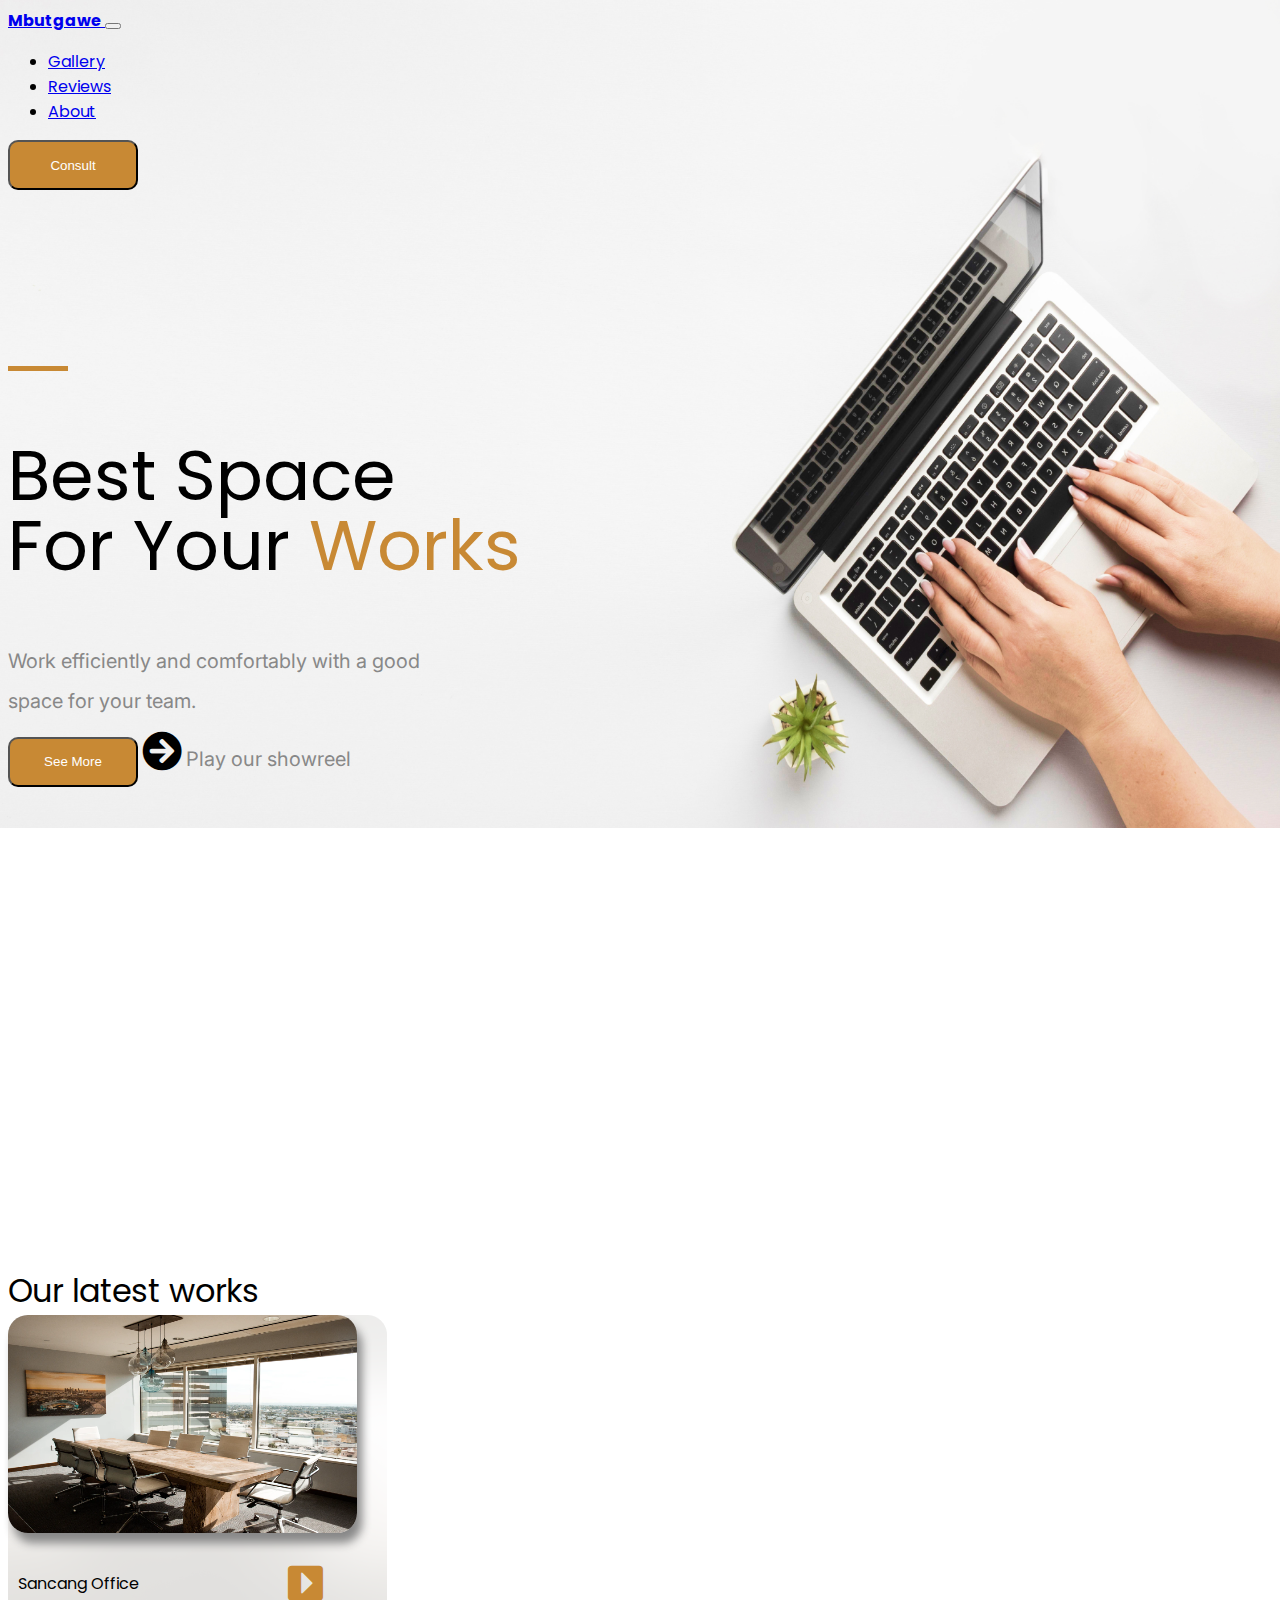
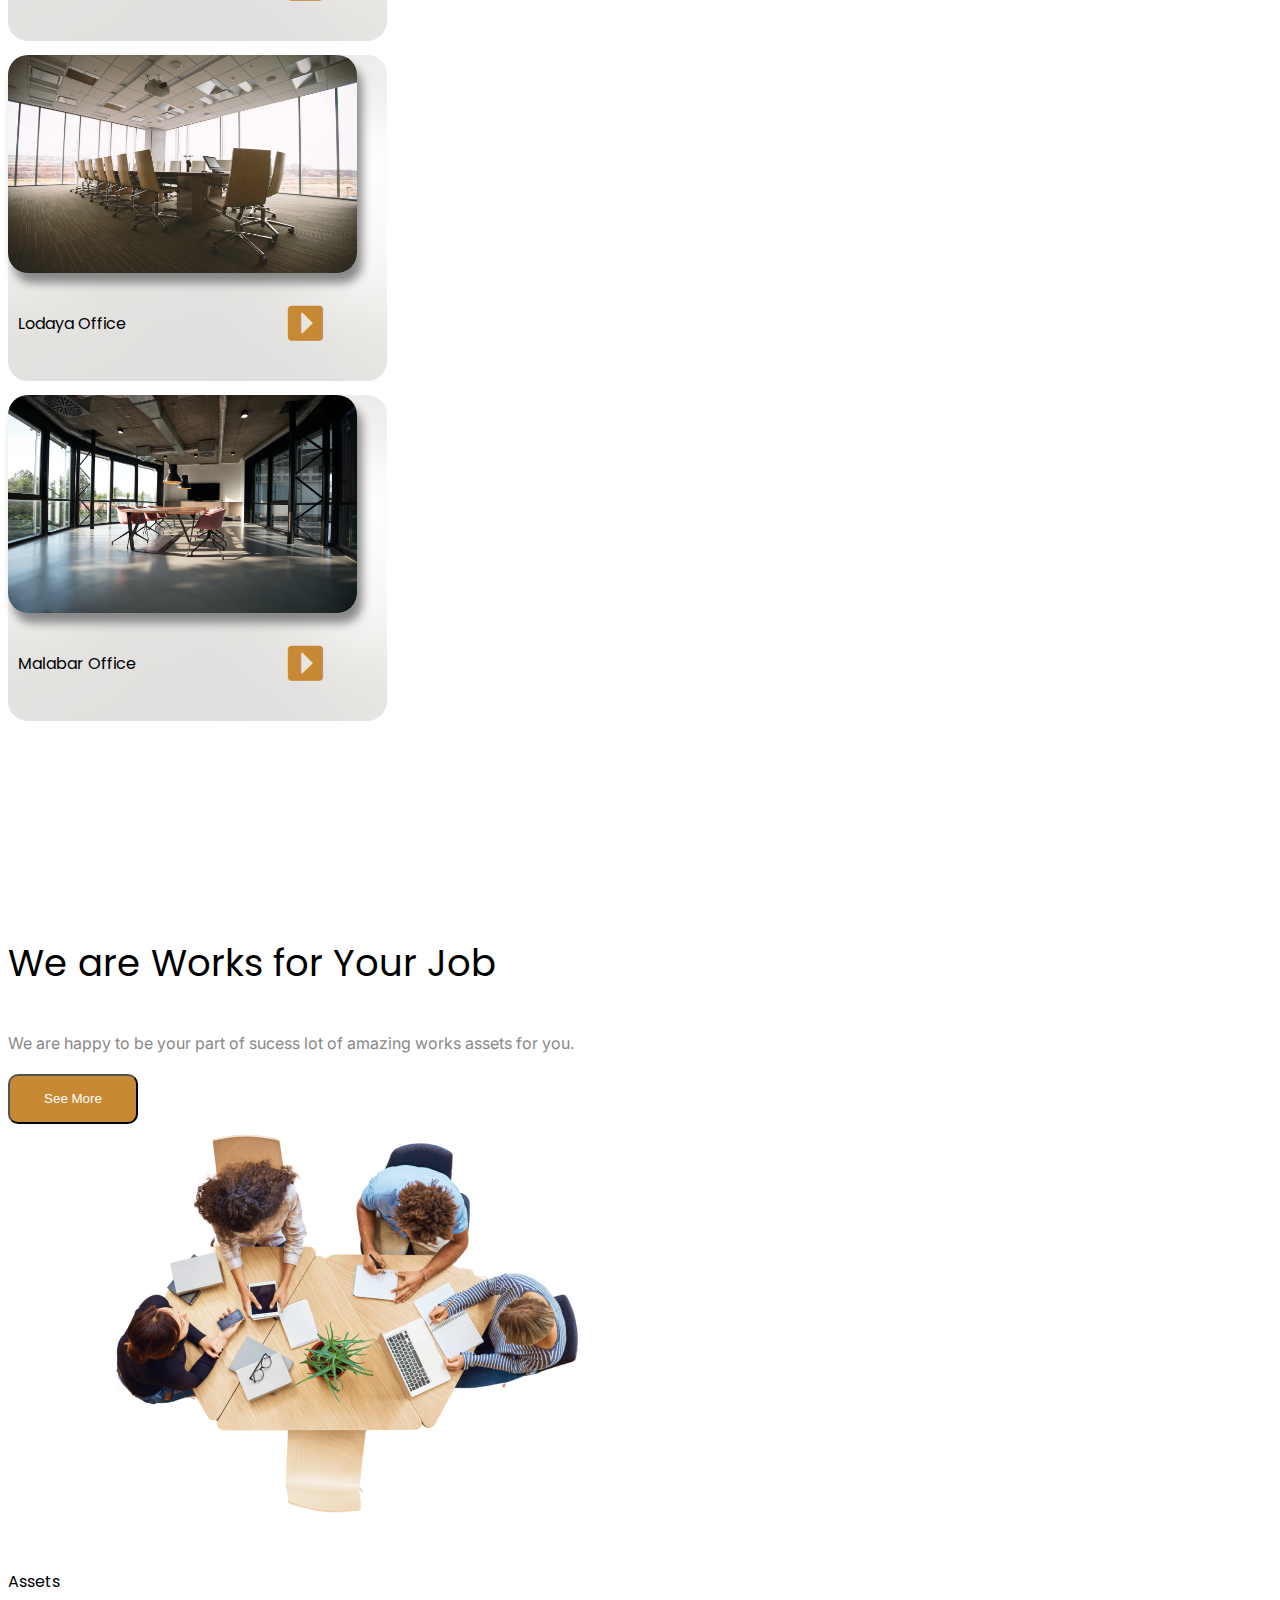
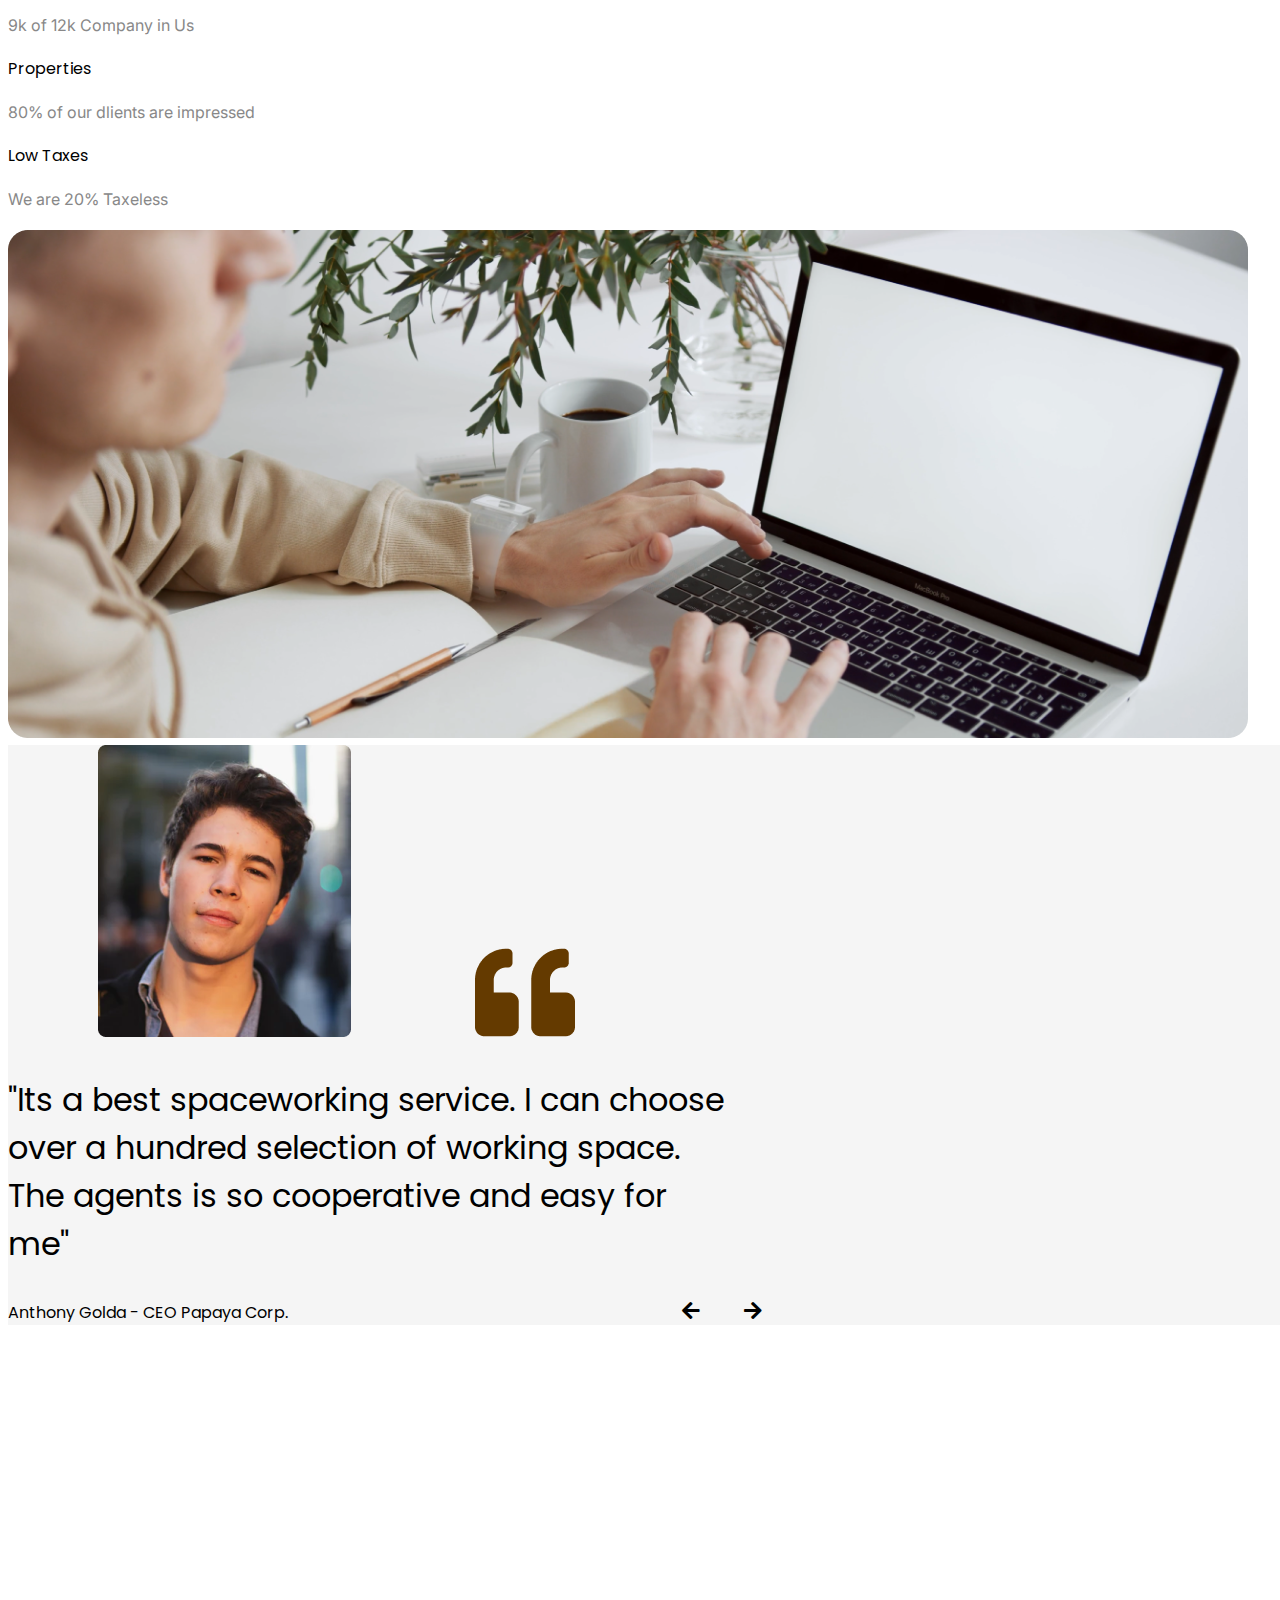
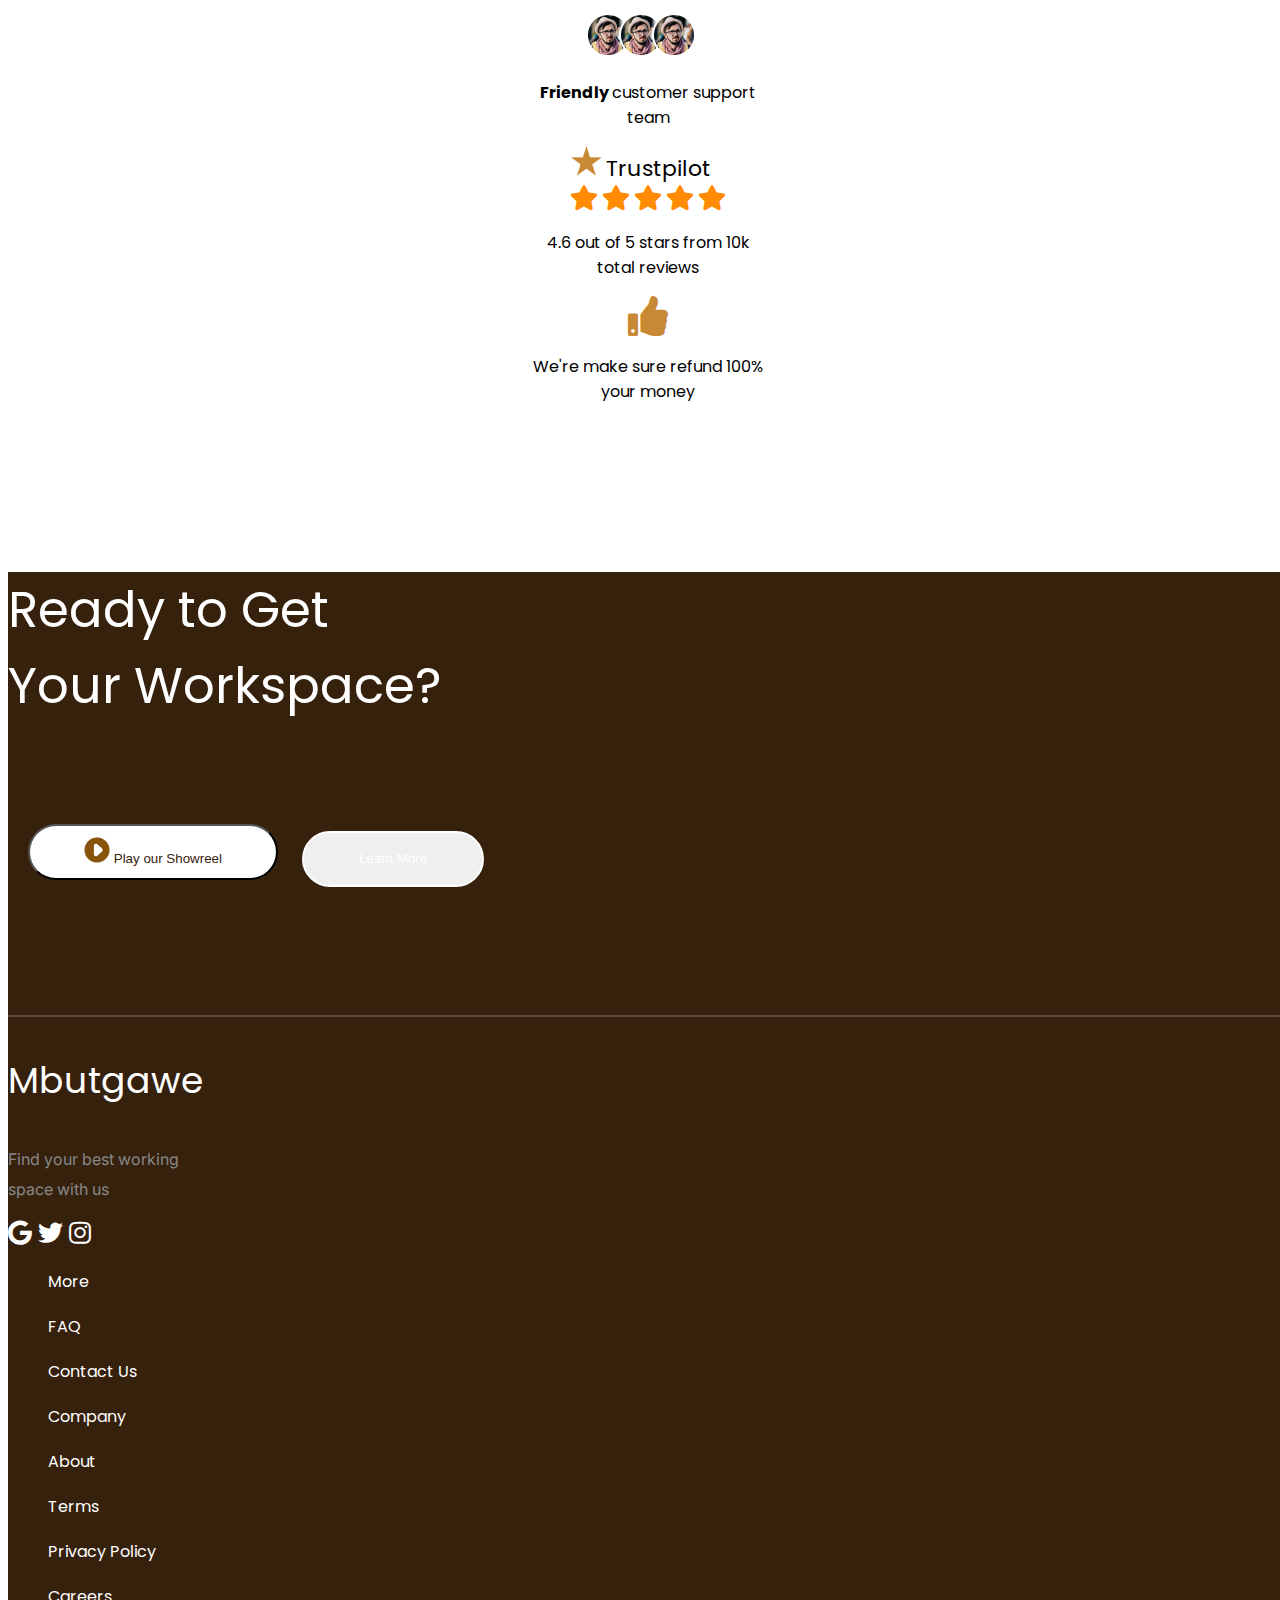
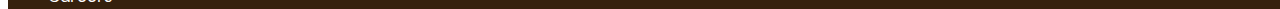
<file: index.html>
<!DOCTYPE html>
<html lang="en">
<head>
    <meta charset="UTF-8">
    <meta name="viewport" content="width=device-width, initial-scale=1.0">
    <link href="https://cdn.jsdelivr.net/npm/bootstrap@5.0.0-beta1/dist/css/bootstrap.min.css" rel="stylesheet" integrity="sha384-giJF6kkoqNQ00vy+HMDP7azOuL0xtbfIcaT9wjKHr8RbDVddVHyTfAAsrekwKmP1" crossorigin="anonymous">
    <link rel="stylesheet" href="https://use.fontawesome.com/releases/v5.6.1/css/all.css" integrity="sha384gfdkjb5BdAXd+lj+gudLWI+BXq4IuLW5IT+brZEZsLFm++aCMlF1V92rMkPaX4PP" crossorigin="anonymous">
    <link rel="stylesheet" href="mbutgawe.css">
    <link rel="preconnect" href="https://fonts.gstatic.com">
<link href="https://fonts.googleapis.com/css2?family=Poppins:wght@600&display=swap" rel="stylesheet">
<link rel="preconnect" href="https://fonts.gstatic.com">
<link href="https://fonts.googleapis.com/css2?family=Inter:wght@500&family=Poppins:wght@600&display=swap" rel="stylesheet">
<title>Mbutgawe</title>
</head>
<body>
    
    <div class="container">
        <img src="img/main-picture.jfif" alt="" class="main-picture">
        
            <nav class="navbar navbar-expand-lg navbar-light py-4">
          <a class="navbar-brand" target="blank" href="index.html"><strong>Mbutgawe</strong> </a>
          <button class="navbar-toggler " type="button" data-bs-toggle="collapse" data-bs-target="#navbarNav" aria-controls="navbarNav" aria-expanded="false" aria-label="Toggle navigation">
            <span class="navbar-toggler-icon"></span>
          </button>
          <div class="collapse navbar-collapse" id="navbarNav">
            <ul class="navbar-nav mx-auto">
              <li class="nav-item">
                <a class="nav-link "  href="#">Gallery</a>
              </li>
              <li class="nav-item">
                <a class="nav-link" href="#">Reviews</a>
              </li>
              <li class="nav-item">
                <a class="nav-link" target="blank" href="mbutgawe-about.html">About</a>
              </li>
            </ul>

            <button type="button " class="btn btn-box ">Consult</button>
          </div>

         
        </nav>
        
        <div class=" header">
            <div class="box mb-3"></div>
        <p class=" ">Best Space <br>
         For Your 
            
       <span style="color:  #C88934;">Works</span>
        
        </p>
        <div class=""> 
            <p class="content"> Work efficiently and comfortably with a good</p> <p class="content"> space for your team.
        </p>
    </div>
        <div class="more mt-5">
        <button class="btn btn-box mb-3" type="button" >See More</button>
        <i class="fas fa-arrow-circle-right ms-4 me-2 "></i>
                   <span class="content "> Play our showreel</span>
        </div>
    </div>


    
<main>
    <div class=" office" >
        <i class="fas fa-suitcase"></i>
        <span 
        style="font-size: 32px;"> Our latest works</span>
        <div class="row " >
            <div class="col-sm-4">
                
              <div class="card" >
                <img src="img/office.png"  class="card-img-top" alt="">
                  
                  <div class="card-body">
                    <img src="img/row1.png" class="card-img-top" alt="...">
                    <p class="card-text  ">Sancang Office</p> 
                    <span><i class="fas fa-caret-square-right "></i></span>
                  </div>
                </div>
                
            </div>
            <div class="col-sm-4">
                
                <div class="card" >
                  <img src="img/office.png"  class="card-img-top" alt="">
                    
                    <div class="card-body">
                      <img src="img/row2.png" class="card-img-top" alt="...">
                      <p class="card-text  ">Lodaya Office</p> 
                      <span><i class="fas fa-caret-square-right "></i></span>
                    </div>
                  </div>
                  
              </div>

              <div class="col-sm-4">
                
                <div class="card" >
                  <img src="img/office.png"  class="card-img-top" alt="">
                    
                    <div class="card-body">
                      <img src="img/row3.png" class="card-img-top" alt="...">
                      <p class="card-text  ">Malabar Office</p> 
                      <span><i class="fas fa-caret-square-right "></i></span>
                    </div>
                  </div>
                  
              </div>

        </div>
     
         

      </div> 


      <div class="row mb-5" style="margin-top: 200px;">
        <div class="col-sm-3">
            <p class="" style="font-size:37px; ">We are Works for Your Job</p>
            <div>
                <p class="content">We are happy to be your part of sucess lot of amazing works assets for you.</p>
            </div> 
            <button class="btn btn-box"  type="button">See More</button> 
        </div>
        <div class="col-sm-6">
            <img src="img/working-picture.png" alt=""></div>
    
        <div class="col-sm-3">
          <div class="row">
              <div class="col-sm mb-3">
                  <p>Assets
              </p>
              <p class="content">9k of 12k Company in Us</p>
            </div>
          </div>
          <div class="row">
            <div class="col-sm mb-3"> 
                <p>Properties
                </p>
                <p class="content">80% of our dlients are impressed</p>
            </div>
        </div>
        <div class="row">
            <div class="col-sm">
                <p>Low Taxes
                </p>
                <p class="content">
                    We are 20% Taxeless
                </p>
            </div>
        </div>
        </div>
    </div>

    <div class="row mb-5">
      <div class="col-sm mt-5">
          <img src="img/video.png" alt="">
      </div>
  </div>





    </main>




    </div>

     <div class="background-box mt-5" >

        <div class="container">
        <div class="card mt-5" >
            <div class="row g-0 anthony">
              <div class="col-md-4">
                <img src="img/anthony.png" alt="...">
                <img src="img/quotes.png" class="quotes" alt="">
              </div>
              <div class="col-md-8">
                <div class="card-body">
                 
                    <p  style=" font-size: 32px;">"Its a best spaceworking service. I can choose <br>  over a hundred   selection of working space. <br> The agents is so cooperative and easy for <br> me"</p>
                    <p class="main-content">Anthony Golda - CEO Papaya Corp. 
                        <span class="arrow">
                        <i class="fas fa-arrow-left "></i>
                         <i class="fas fa-arrow-right"></i>
                        </span>
                    </p>
                </div>
              </div>
            </div>
          </div>
        
        </div>
        <div class="row  avatar  ">
           
            <div class=" col-sm-4 " style="text-align: center;">
                <div class="ms-5">
                <img src="img/Avatar.png" alt="">
                <img src="img/Avatar.png" alt="">
                <img src="img/Avatar.png" alt="">
            </div>
                <p class="mt-4 main-content"  >
                     <strong>Friendly </strong> customer support <br> team
                </p>
            </div>
            <div class="col-sm-4 " style="text-align: center;">
               <img class="mb-3"
               src="img/Path.png" alt="">
            <span class="mb-2"style="font-size:22px">
                Trustpilot
         </span>
         <div class="star">
            <i class="fas fa-star"></i>
            <i class="fas fa-star"></i>
            <i class="fas fa-star"></i>
            <i class="fas fa-star"></i>
            <i class="fas fa-star"></i>
         </div>
         <div>
             <p class="main-content">
                 4.6 out of 5 stars from 10k <br>total reviews
             </p>
         </div>
            </div>


            <div class="col-sm-4 " style="text-align: center;">
                <i class="fas fa-thumbs-up"></i>
                <p class="main-content mt-4" >
                    We're make sure refund 100% <br> your money
                </p>
            </div>

        </div>
        <footer>
            <div class="footer-box">
            <div class="container">
<div class="row  ">
    <div class="col-sm-6 footer-header mt-5">
        <p class="">
            Ready to Get <br> Your Workspace?
        </p>
    </div>
    <div class="col-sm-6 mt-5">
        <div class="footer-btn">
        <button type="button" class="btn btn-1 "><img src="img/Vector.png" alt="">    Play our Showreel</button>
        <button type="button" class="btn btn-2">Learn More</button>
    </div>
    </div>

</div>
<div class="footer-hr"></div>

<div class="row">
    <div class="col-sm-8  ">
<p class="logo-header">Mbutgawe</p>
<p class="content footer-content mt-5">Find your best working <br>space with us</p>

<div class="social-media mt-3">
    <i class="fab fa-google"></i>
    <i class="fab fa-twitter"></i>
    <i class="fab fa-instagram"></i>
    
</div>
    </div>
    <div class="col-sm-2">
        
        <ul class="list ">
            <li>More</li>
            <li >FAQ</li>
            <li>Contact Us</li>
        </ul>
    
 
        
   
    </div>
    <div class="col-sm-2">
        <ul class="list">
            <li>Company</li>
            <li >About</li>
            <li>Terms</li>
            <li>Privacy Policy</li>
            <li>Careers</li>
        </ul>
    </div>
</div>

            </div>
         </div>
                
</footer>
</div>


    






       
      







    <script src="https://cdn.jsdelivr.net/npm/bootstrap@5.0.0-beta1/dist/js/bootstrap.bundle.min.js" integrity="sha384-ygbV9kiqUc6oa4msXn9868pTtWMgiQaeYH7/t7LECLbyPA2x65Kgf80OJFdroafW" crossorigin="anonymous"></script>
    <script src="https://cdn.jsdelivr.net/npm/@popperjs/core@2.5.4/dist/umd/popper.min.js" integrity="sha384-q2kxQ16AaE6UbzuKqyBE9/u/KzioAlnx2maXQHiDX9d4/zp8Ok3f+M7DPm+Ib6IU" crossorigin="anonymous"></script>
<script src="https://cdn.jsdelivr.net/npm/bootstrap@5.0.0-beta1/dist/js/bootstrap.min.js" integrity="sha384-pQQkAEnwaBkjpqZ8RU1fF1AKtTcHJwFl3pblpTlHXybJjHpMYo79HY3hIi4NKxyj" crossorigin="anonymous"></script>
</body>
</html>
</file>
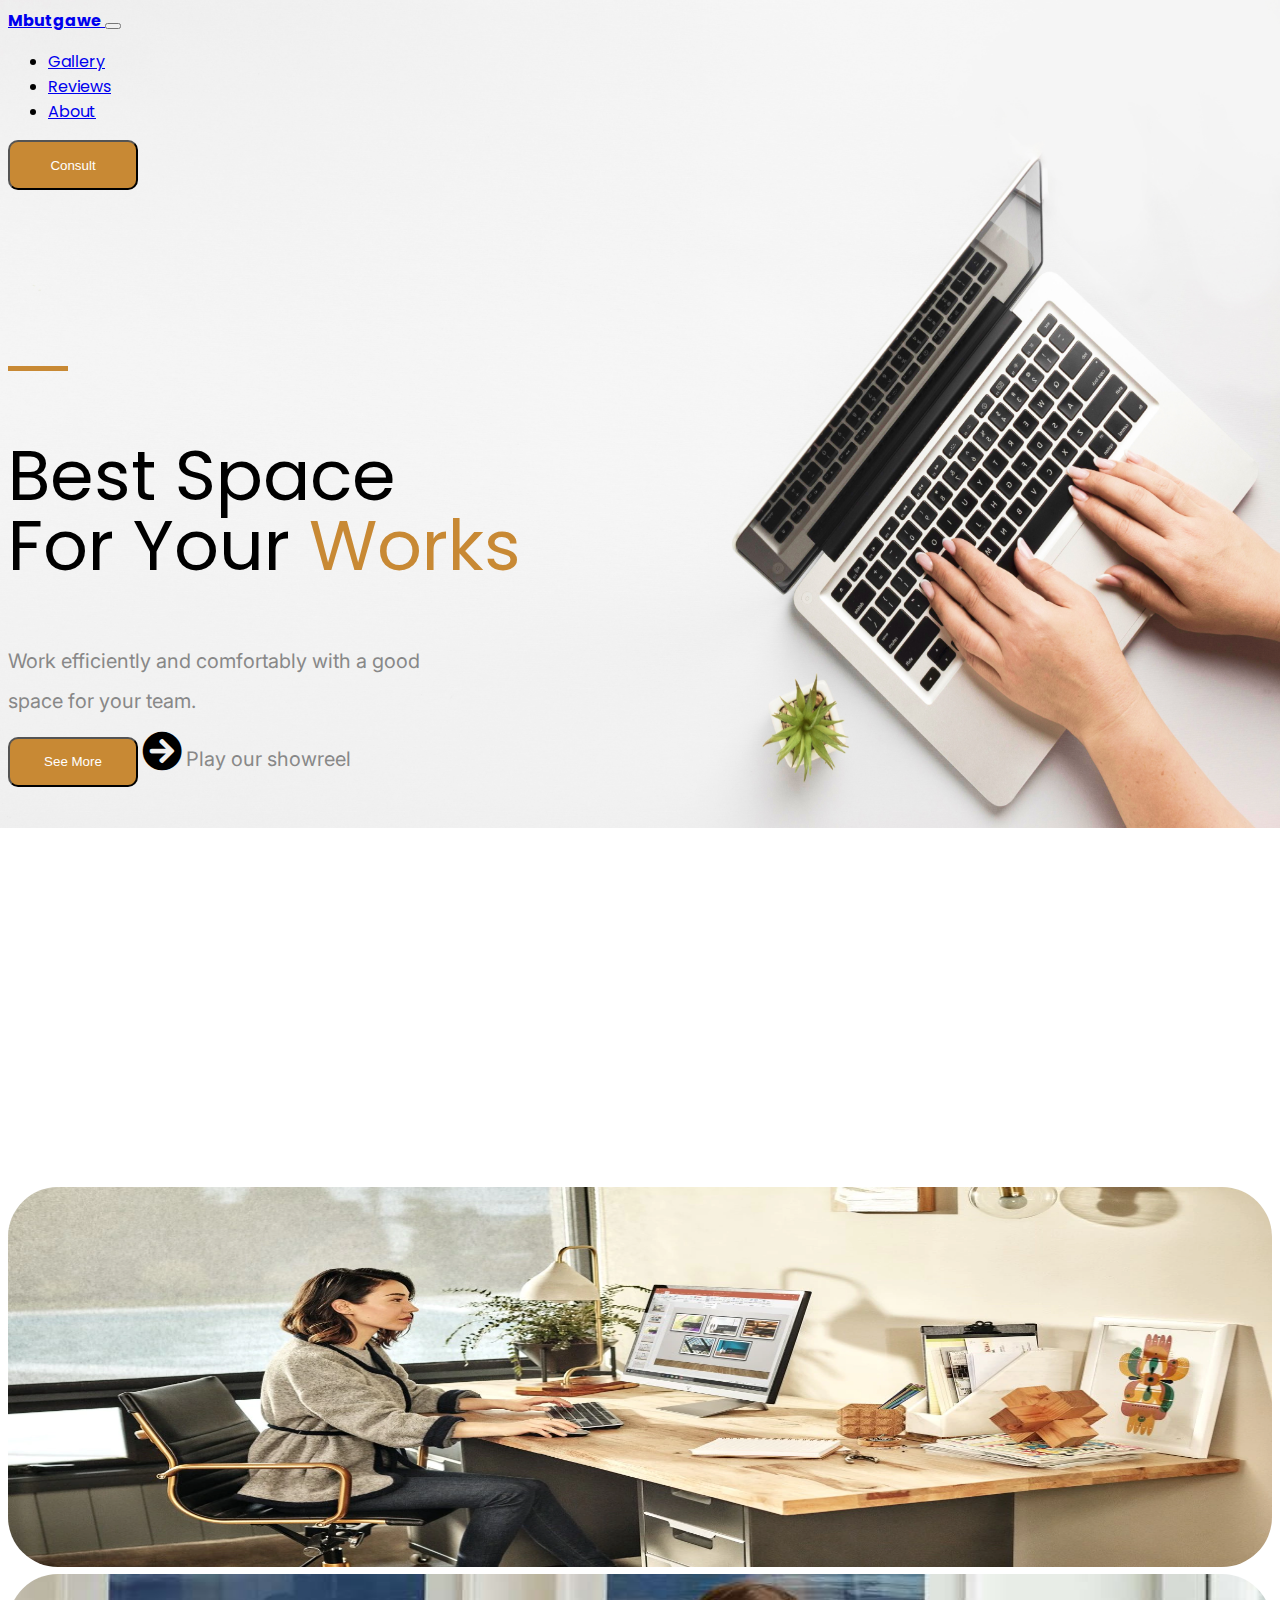
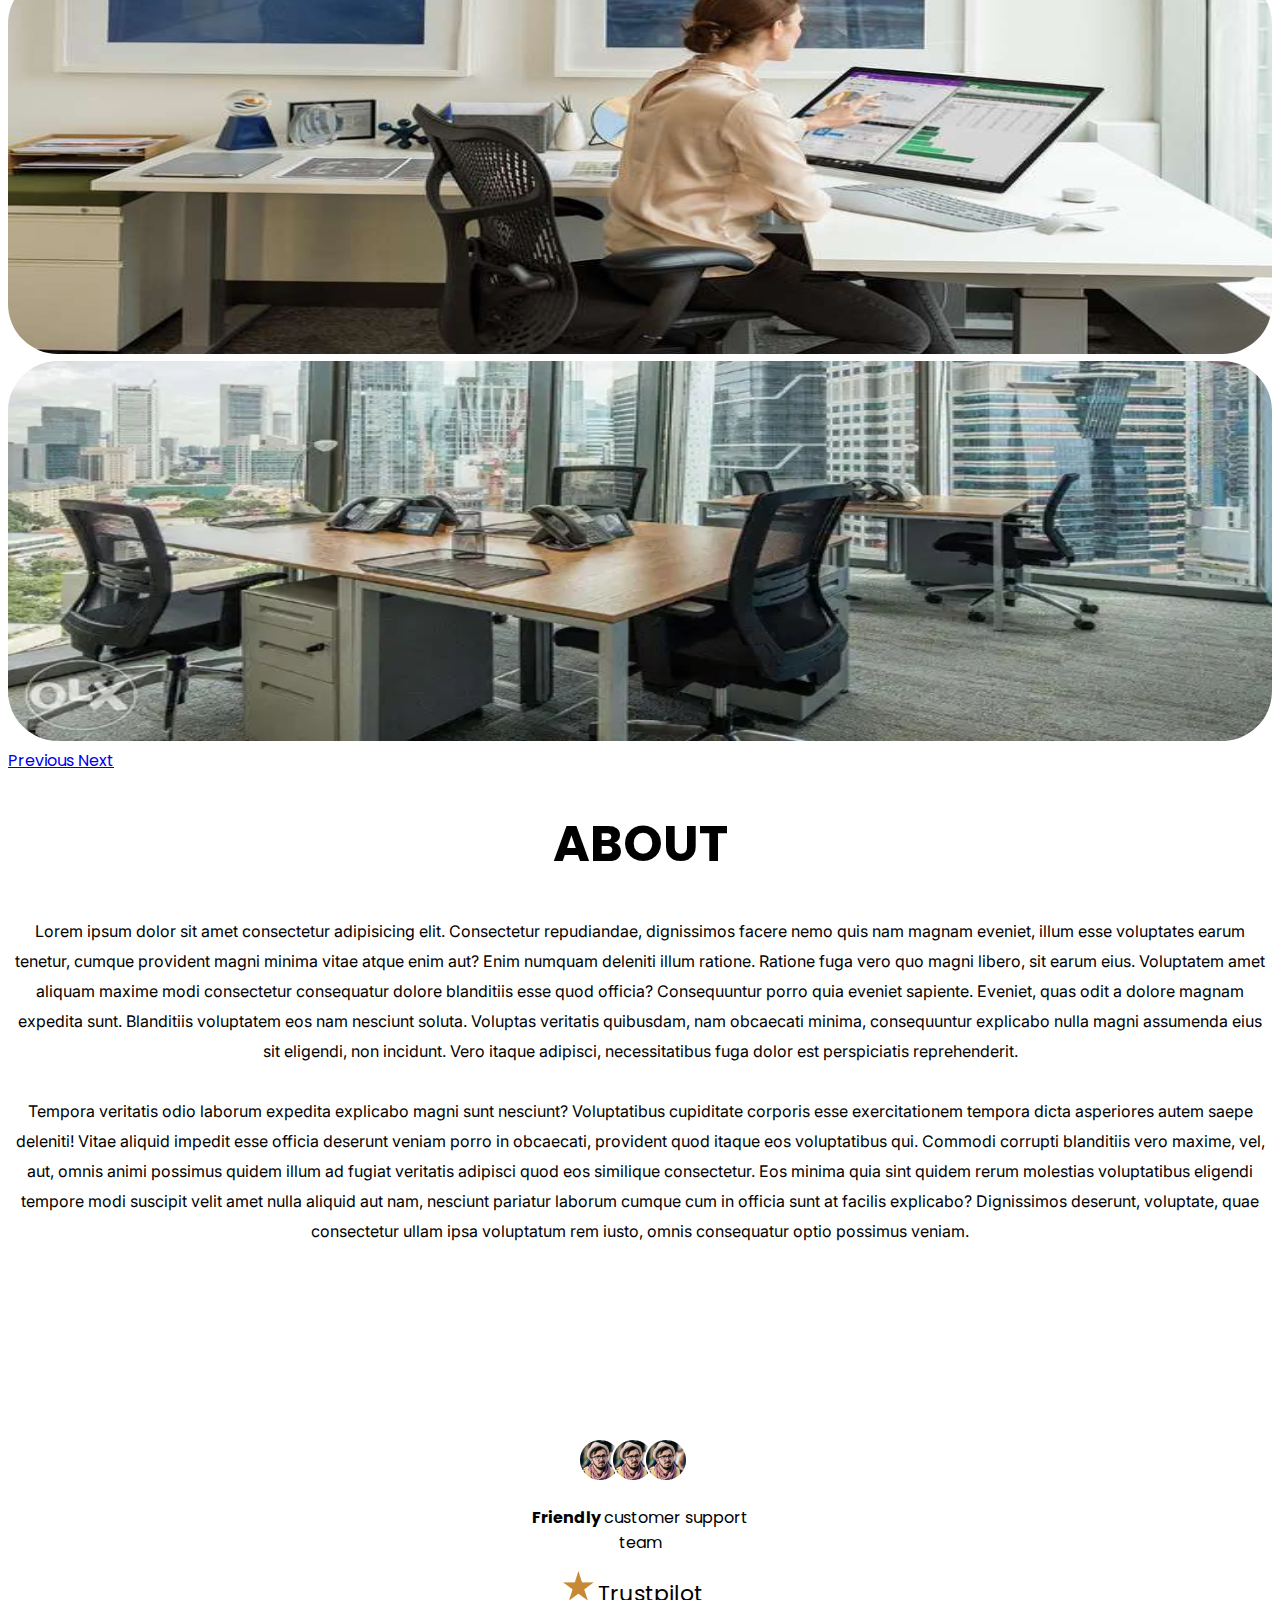
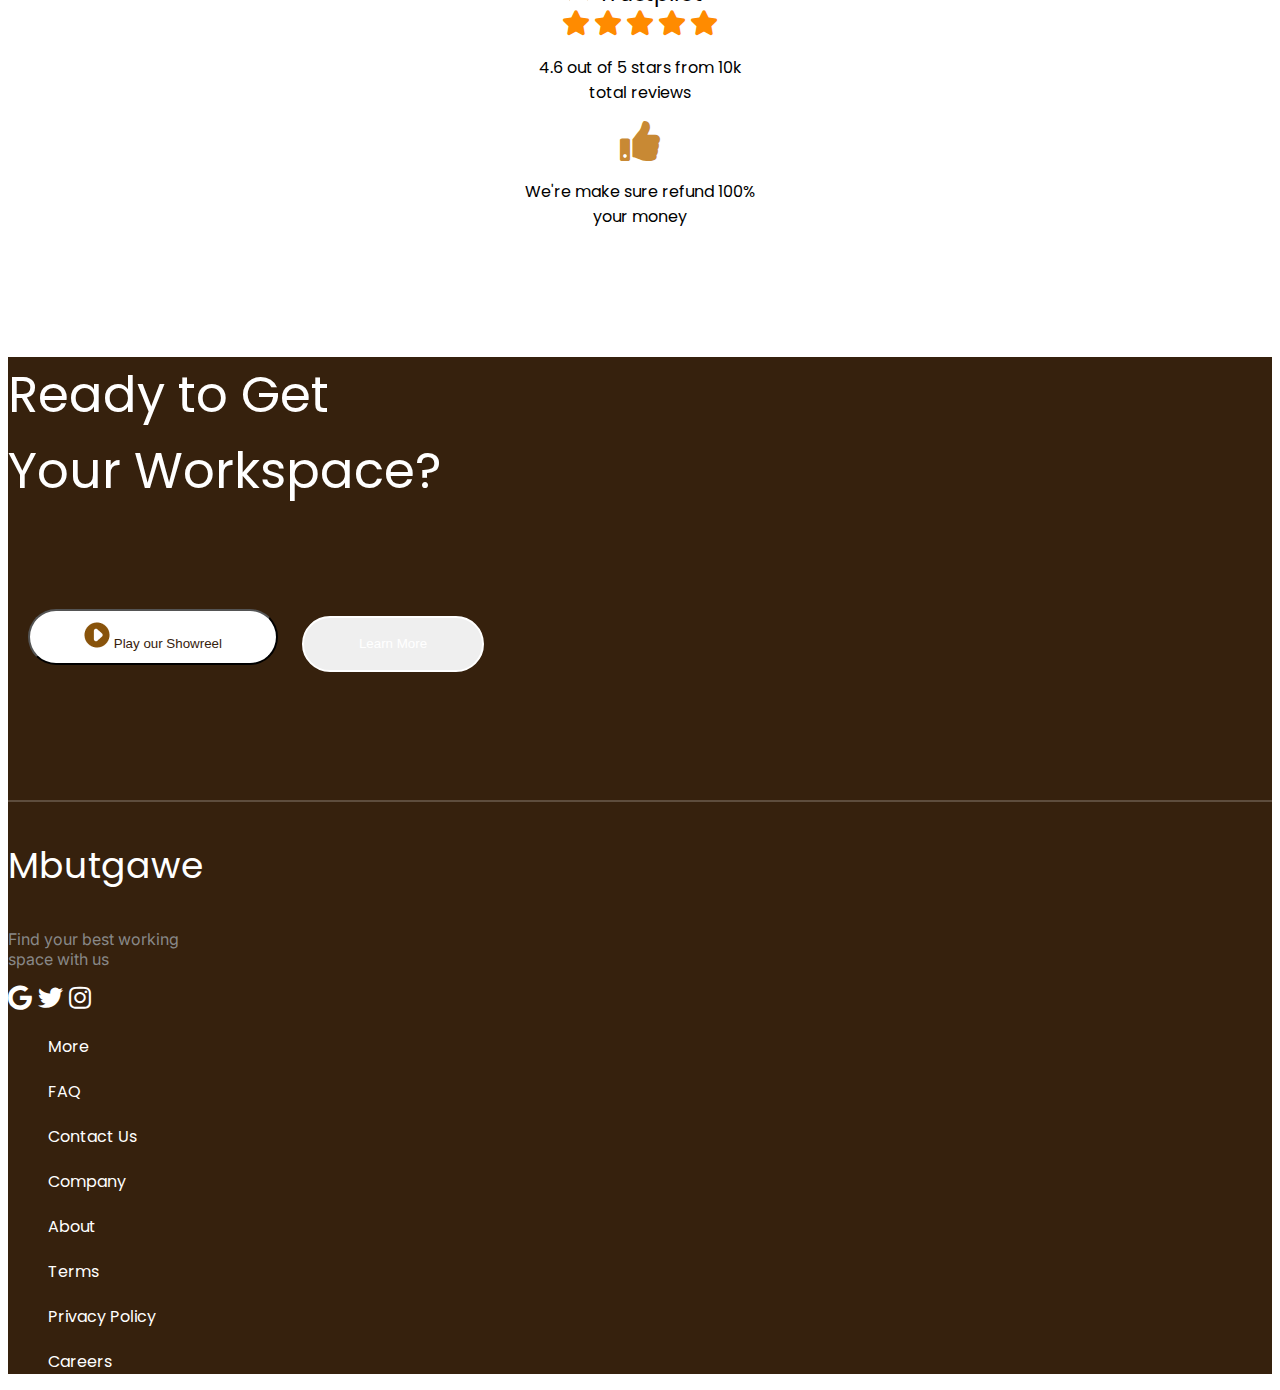
<file: mbutgawe-about.html>
<!DOCTYPE html>
<html lang="en">
<head>
    <meta charset="UTF-8">
    <meta name="viewport" content="width=device-width, initial-scale=1.0">
    <link href="https://cdn.jsdelivr.net/npm/bootstrap@5.0.0-beta1/dist/css/bootstrap.min.css" rel="stylesheet" integrity="sha384-giJF6kkoqNQ00vy+HMDP7azOuL0xtbfIcaT9wjKHr8RbDVddVHyTfAAsrekwKmP1" crossorigin="anonymous">
    <link rel="stylesheet" href="https://use.fontawesome.com/releases/v5.6.1/css/all.css" integrity="sha384gfdkjb5BdAXd+lj+gudLWI+BXq4IuLW5IT+brZEZsLFm++aCMlF1V92rMkPaX4PP" crossorigin="anonymous">
    <link rel="stylesheet" href="mbutgawe-about.css">
    <link rel="preconnect" href="https://fonts.gstatic.com">
<link href="https://fonts.googleapis.com/css2?family=Poppins:wght@600&display=swap" rel="stylesheet">
<link rel="preconnect" href="https://fonts.gstatic.com">
<link href="https://fonts.googleapis.com/css2?family=Inter:wght@500&family=Poppins:wght@600&display=swap" rel="stylesheet">
<title>Mbutgawe</title>
</head>
<body>

<div class="container">
    <img src="img/main-picture.jfif" alt="" class="main-picture">
        
    <nav class="navbar navbar-expand-lg navbar-light py-4">
  <a class="navbar-brand" target="blank" href="index.html"><strong>Mbutgawe</strong> </a>
  <button class="navbar-toggler " type="button" data-bs-toggle="collapse" data-bs-target="#navbarNav" aria-controls="navbarNav" aria-expanded="false" aria-label="Toggle navigation">
    <span class="navbar-toggler-icon"></span>
  </button>
  <div class="collapse navbar-collapse" id="navbarNav">
    <ul class="navbar-nav mx-auto">
      <li class="nav-item">
        <a class="nav-link "  href="#">Gallery</a>
      </li>
      <li class="nav-item">
        <a class="nav-link" href="#">Reviews</a>
      </li>
      <li class="nav-item">
        <a class="nav-link" target="blank" href="mbutgawe-about.html">About</a>
      </li>
    </ul>

    <button type="button " class="btn btn-box ">Consult</button>
  </div>

 
</nav>

<div class=" header">
    <div class="box mb-3"></div>
<p class=" ">Best Space <br>
 For Your 
    
<span style="color:  #C88934;">Works</span>

</p>
<div class=""> 
    <p class="content"> Work efficiently and comfortably with a good</p> <p class="content"> space for your team.
</p>
</div>
<div class="more mt-5">
<button class="btn btn-box mb-3" type="button" >See More</button>
<i class="fas fa-arrow-circle-right ms-4 me-2 "></i>
           <span class="content "> Play our showreel</span>
</div>
</div>

<main>
  
       
       <div class="row slide-about">
           <div class="col-sm">
            <div class="card">
                <div id="carouselExampleControls" class="carousel slide" data-bs-ride="carousel">
                    <div class="carousel-inner">
                      <div class="carousel-item active">
                        <img src="img/RE2n6Rw.webp" class="d-block w-100" alt="...">
                      </div>
                      <div class="carousel-item">
                        <img src="img/RE4q3JG.jfif" class="d-block w-100" alt="...">
                      </div>
                      <div class="carousel-item">
                        <img src="img/_3_.webp" class="d-block w-100" alt="...">
                      </div>
                    </div>
                    <a class="carousel-control-prev" href="#carouselExampleControls" role="button" data-bs-slide="prev">
                      <span class="carousel-control-prev-icon" aria-hidden="true"></span>
                      <span class="visually-hidden">Previous</span>
                    </a>
                    <a class="carousel-control-next" href="#carouselExampleControls" role="button" data-bs-slide="next">
                      <span class="carousel-control-next-icon" aria-hidden="true"></span>
                      <span class="visually-hidden">Next</span>
                    </a>
                  </div>
               
              </div>

           
        </div>
        
           
        
        
       </div>

       <div class="header-about">
        <h1 class=" mt-5 mb-3">ABOUT</h1>
        <div class="content-text">
               <p>Lorem ipsum dolor sit amet consectetur adipisicing elit. Consectetur repudiandae, dignissimos facere nemo quis nam magnam eveniet, illum esse voluptates earum tenetur, cumque provident magni minima vitae atque enim aut? Enim numquam deleniti illum ratione. Ratione fuga vero quo magni libero, sit earum eius. Voluptatem amet aliquam maxime modi consectetur consequatur dolore blanditiis esse quod officia? Consequuntur porro quia eveniet sapiente. Eveniet, quas odit a dolore magnam expedita sunt. Blanditiis voluptatem eos nam nesciunt soluta. Voluptas veritatis quibusdam, nam obcaecati minima, consequuntur explicabo nulla magni assumenda eius sit eligendi, non incidunt. Vero itaque adipisci, necessitatibus fuga dolor est perspiciatis reprehenderit.<br> <br>Tempora veritatis odio laborum expedita explicabo magni sunt nesciunt?  Voluptatibus cupiditate corporis esse exercitationem tempora dicta asperiores autem saepe deleniti! Vitae aliquid impedit esse officia deserunt veniam porro in obcaecati, provident quod itaque eos voluptatibus qui. Commodi corrupti blanditiis vero maxime, vel, aut, omnis animi possimus quidem illum ad fugiat veritatis adipisci quod eos similique consectetur. Eos minima quia sint quidem rerum molestias voluptatibus eligendi tempore modi suscipit velit amet nulla aliquid aut nam, nesciunt pariatur laborum cumque cum in officia sunt at facilis explicabo? Dignissimos deserunt, voluptate, quae consectetur ullam ipsa voluptatum rem iusto, omnis consequatur optio possimus veniam.</p>
        </div>
      
    </div>



    <div class="row  avatar mt-5 ">
           
      <div class=" col-sm-4 " style="text-align: center;">
          <div class="ms-5">
          <img src="img/Avatar.png" alt="">
          <img src="img/Avatar.png" alt="">
          <img src="img/Avatar.png" alt="">
      </div>
          <p class="mt-4 main-content"  >
               <strong>Friendly </strong> customer support <br> team
          </p>
      </div>
      <div class="col-sm-4 " style="text-align: center;">
         <img class="mb-3"
         src="img/Path.png" alt="">
      <span class="mb-2"style="font-size:22px">
          Trustpilot
   </span>
   <div class="star">
      <i class="fas fa-star"></i>
      <i class="fas fa-star"></i>
      <i class="fas fa-star"></i>
      <i class="fas fa-star"></i>
      <i class="fas fa-star"></i>
   </div>
   <div>
       <p class="main-content">
           4.6 out of 5 stars from 10k <br>total reviews
       </p>
   </div>
      </div>


      <div class="col-sm-4 " style="text-align: center;">
          <i class="fas fa-thumbs-up"></i>
          <p class="main-content mt-4" >
              We're make sure refund 100% <br> your money
          </p>
      </div>

  </div>

      
</main>


</div>




<footer>
    <div class="footer-box">
    <div class="container">
<div class="row  ">
<div class="col-sm-6 footer-header mt-5">
<p class="">
    Ready to Get <br> Your Workspace?
</p>
</div>
<div class="col-sm-6 mt-5">
<div class="footer-btn">
<button type="button" class="btn btn-1 "><img src="img/Vector.png" alt="">    Play our Showreel</button>
<button type="button" class="btn btn-2">Learn More</button>
</div>
</div>

</div>
<div class="footer-hr"></div>

<div class="row  footer-content">
<div class="col-sm-8  ">
<p class="logo-header">Mbutgawe</p>
<p class="content mt-5">Find your best working <br>space with us</p>

<div class="social-media mt-3">
<i class="fab fa-google"></i>
<i class="fab fa-twitter"></i>
<i class="fab fa-instagram"></i>

</div>
</div>
<div class="col-sm-2">

<ul class="list ">
    <li>More</li>
    <li >FAQ</li>
    <li>Contact Us</li>
</ul>

</div>
<div class="col-sm-2">
<ul class="list">
    <li>Company</li>
    <li >About</li>
    <li>Terms</li>
    <li>Privacy Policy</li>
    <li>Careers</li>
</ul>
</div>
</div>

    </div>
 </div>
        
</footer>






<script src="https://cdn.jsdelivr.net/npm/bootstrap@5.0.0-beta1/dist/js/bootstrap.bundle.min.js" integrity="sha384-ygbV9kiqUc6oa4msXn9868pTtWMgiQaeYH7/t7LECLbyPA2x65Kgf80OJFdroafW" crossorigin="anonymous"></script>
<script src="https://cdn.jsdelivr.net/npm/@popperjs/core@2.5.4/dist/umd/popper.min.js" integrity="sha384-q2kxQ16AaE6UbzuKqyBE9/u/KzioAlnx2maXQHiDX9d4/zp8Ok3f+M7DPm+Ib6IU" crossorigin="anonymous"></script>
<script src="https://cdn.jsdelivr.net/npm/bootstrap@5.0.0-beta1/dist/js/bootstrap.min.js" integrity="sha384-pQQkAEnwaBkjpqZ8RU1fF1AKtTcHJwFl3pblpTlHXybJjHpMYo79HY3hIi4NKxyj" crossorigin="anonymous"></script>
</body>
</html>
</file>
<file: mbutgawe.css>
body{
    overflow-x: hidden;
    font-family: 'Poppins', sans-serif;
    
}
/*Header*/
.btn-box{
      background-color: #C88934 ;
      color: #fff;
      border-radius: 10px;
      width: 130px;
      height: 50px;
}
.box{
   
    background-color: #C88934 ;
    width: 60px;
    height: 5px;
}
 
 img.main-picture {
    width: 100%;
    height: 828px;
    position: absolute;
    left: 0px;
    top: 0px;
    z-index: -1;
  }
  .header p{
      
    font-size: 70px;
    line-height: 70px;
  }
  .header{
    margin-top: 11em;
  }
  p.content,span.content{
    font-size: 20px;
    font-family: 'Inter', sans-serif;
    color:#888888;
    line-height: 20px;
  }
  i{
    font-size: 40px;
}

  i:hover{
    color: rgba(51, 51, 51, 0.7);
  }

  /*MAIN*/
  div.office{
     margin-top: 30em;

  }
  
   .card{
      border: none;
      width: 390px;
      height: 340px;
  }
  .office .card img{
    position:absolute;
    width: 379px;
    height: 326px;
  }
  .office .card-body img{
   
    box-shadow:  5px 10px 10px #888888;
    width: 349px;
    height: 218px;
    border-radius: 20px;
      
  }
  .office .card-text{
      position: absolute;
      margin-top: 16em;
      margin-left: 10px;
  } 
  .office i{
    position: absolute;
    margin-top: 6.2em;
    margin-left: 7em;
    color: #C88934 ;
  }
  .office i:hover{
    color: rgba(51, 51, 51, 0.7);
  }
  main p.content,p.footer-content{
font-size: 16px;
line-height:30px;
  }

  .background-box{
    background: #F5F5F5;
    width: 100%;
    height: 509px;
    position: absolute;
    margin-bottom: 80px;
}
div.anthony img{
  margin-left: 90px;
}
div.anthony img.quotes{
    margin-left:120px;
    margin-top: -50px;
}

.background-box div.card{
    background-color: #F5F5F5;
    width: 100%;
    height: 100%;

}

span.arrow {
    
    margin-left: 350px;
}
span.arrow i{
    font-size: 20px;
    margin-left: 40px;
}
span.arrow i:hover{
   color: #000;
}

div.avatar{
    margin-top:18em;
    background-color: #fff;
   height:100%; 
    width: 100%;   
}
.avatar img{  
    margin-left: -15px;
}

.avatar .fa-thumbs-up{
   color: #C88934;
   font-size:40px;
}


/*Footer*/

.footer-box{
background: #36210D;
}


.footer-header p{
   color: #fff;
   font-size: 50px;
}

.footer-btn button{
    margin-top: 50px;
    margin-left: 20px;
    border-radius: 50px;
}
.footer-btn .btn-1{
    width: 250px;
    height: 56px;
    background-color: #fff;
    color:#36210D;
}
.footer-btn .btn-2{
    width: 182px;
    height: 56px;
    color: #fff;
    border: 2px solid #fff;
}
.footer-btn .btn-1:hover{
    color: #fff;
    background-color :#36210D;
    border:2px solid #fff;
}
.footer-btn .btn-2:hover{
    color:#36210D;
    background-color: #fff;
}
.footer-hr{  
   margin-top: 8em;
  border: 1px solid rgba(255, 255, 255, 0.2);
}
.logo-header{
    font-size: 36px;
    color: #fff;
}
.social-media i{
    color: #fff;
    font-size: 25px;
    letter-spacing:2px;
}

.list li{
 
    list-style-type: none;
    color: #fff;
    margin-top: 20px;
}
.star i{
  font-size: 25px;
  color: #FF8B00;
}
</file>
<file: mbutgawe-about.css>
body{
    overflow-x: hidden;
    font-family: 'Poppins', sans-serif;
    
}
/*Header*/
.btn-box{
      background-color: #C88934 ;
      color: #fff;
      border-radius: 10px;
      width: 130px;
      height: 50px;
}
.box{
   
    background-color: #C88934 ;
    width: 60px;
    height: 5px;
}
 
 img.main-picture {
    width: 100%;
    height: 828px;
    position: absolute;
    left: 0px;
    top: 0px;
    z-index: -1;
  }
  .header p{
      
    font-size: 70px;
    line-height: 70px;
  }
  .header{
    margin-top: 11em;
  }
  p.content,span.content{
    font-size: 20px;
    font-family: 'Inter', sans-serif;
    color:#888888;
    line-height: 20px;
  }
  i{
    font-size: 40px;
}

  i:hover{
    color: rgba(51, 51, 51, 0.7);
  }
  /*MAIN*/
.slide-about{
 
   margin-top: 25em;
}
.header-about{
   text-align: center;
   margin-bottom: 12em;
}
.header-about h1{
   
    font-size: 50px;
    text-align: center; 
}

.card
{
    
    border:none;
}

.card-text,.content-text{
   text-decoration: none;
    font-family: 'Inter', sans-serif;
    color:#888888;
    line-height: 30px;
}
.card-text:hover{
    text-decoration: underline;
    color: black;
    font-size: 18px;
}


.carousel-item img{
    width: 100%;
    height: 380px;
    border-radius: 50px;
}

.content-text{
   
    color: black;
}

.avatar img{  
    margin-left: -15px;
}

.avatar .fa-thumbs-up{
   color: #C88934;
   font-size:40px;
}

  /*FOOTER*/
  .footer-box{
      margin-top:8em;
    background: #36210D;
    }
    .footer-content p.content{ 
        font-size:16px;
    }
    
    .footer-header p{
       color: #fff;
       font-size: 50px;
    }
    
    .footer-btn button{
        margin-top: 50px;
        margin-left: 20px;
        border-radius: 50px;
    }
    .footer-btn .btn-1{
        width: 250px;
        height: 56px;
        background-color: #fff;
        color:#36210D;
    }
    .footer-btn .btn-2{
        width: 182px;
        height: 56px;
        color: #fff;
        border: 2px solid #fff;
    }
    .footer-btn .btn-1:hover{
        color: #fff;
        background-color :#36210D;
        border:2px solid #fff;
    }
    .footer-btn .btn-2:hover{
        color:#36210D;
        background-color: #fff;
    }
    .footer-hr{  
       margin-top: 8em;
      border: 1px solid rgba(255, 255, 255, 0.2);
    }
    .logo-header{
        font-size: 36px;
        color: #fff;
    }
    .social-media i{
        color: #fff;
        font-size: 25px;
        letter-spacing:2px;
    }
    
    .list li{
     
        list-style-type: none;
        color: #fff;
        margin-top: 20px;
    }
    .star i{
      font-size: 25px;
      color: #FF8B00;
    }
</file>
